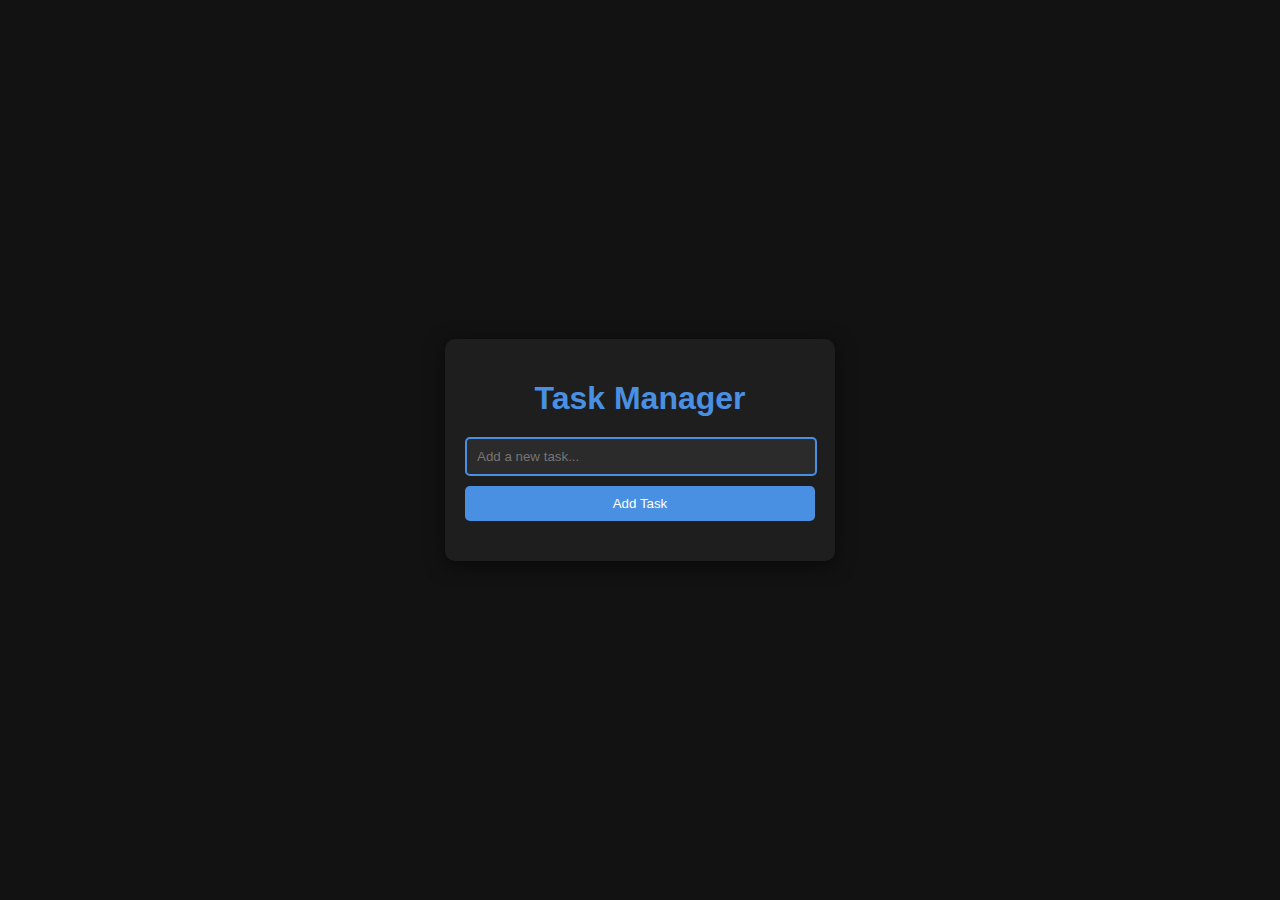
<file: task manager/index.html>
<!DOCTYPE html>
<html lang="en">
<head>
    <meta charset="UTF-8">
    <meta name="viewport" content="width=device-width, initial-scale=1.0">
    <title>Task Manager</title>
    <link rel="stylesheet" href="styles.css">
</head>
<body>
    <div class="container">
        <h1>Task Manager</h1>
        <input type="text" id="taskInput" placeholder="Add a new task..." />
        <button id="addTaskBtn">Add Task</button>
        <ul id="taskList"></ul>
    </div>

    <script src="script.js"></script>
</body>
</html>
</file>
<file: task manager/styles.css>
body {
    font-family: 'Arial', sans-serif;
    background-color: #121212; /* Dark background */
    color: #e0e0e0; /* Light text color */
    display: flex;
    justify-content: center;
    align-items: center;
    height: 100vh;
    margin: 0;
}

.container {
    background: #1e1e1e; /* Slightly lighter dark background for the container */
    padding: 20px;
    border-radius: 10px;
    box-shadow: 0 4px 20px rgba(0, 0, 0, 0.5);
    width: 350px;
    transition: transform 0.3s;
}

.container:hover {
    transform: scale(1.02);
}

h1 {
    text-align: center;
    color: #4a90e2; /* Bright blue for headings */
    margin-bottom: 20px;
}

input {
    width: calc(100% - 22px);
    padding: 10px;
    margin-bottom: 10px;
    border: 2px solid #4a90e2; /* Blue border */
    border-radius: 5px;
    background: #2b2b2b; /* Dark input background */
    color: #e0e0e0; /* Light text color */
    transition: border-color 0.3s;
}

input:focus {
    border-color: #357ab8; /* Focused border color */
    outline: none;
}

button {
    width: 100%;
    padding: 10px;
    background-color: #4a90e2; /* Bright blue for buttons */
    color: white;
    border: none;
    border-radius: 5px;
    cursor: pointer;
    transition: background-color 0.3s;
}

button:hover {
    background-color: #357ab8; /* Darker blue on hover */
}

ul {
    list-style: none;
    padding: 0;
    margin-top: 20px;
}

li {
    display: flex;
    justify-content: space-between;
    align-items: center;
    padding: 10px;
    border-bottom: 1px solid #333; /* Lighter border for better visibility */
    background: #2b2b2b; /* Darker background for list items */
    border-radius: 5px;
    margin: 5px 0;
    transition: background 0.3s;
}

li:hover {
    background: #3a3a3a; /* Slightly lighter on hover */
}

li div {
    display: flex;
}

li button {
    background: #d9534f; /* Red for delete button */
    border: none;
    color: white;
    padding: 5px 10px;
    border-radius: 4px;
    margin-left: 5px;
    transition: background 0.3s;
}

li button:hover {
    background: #c9302c; /* Darker red on hover */
}

.edit-btn {
    background: #5bc0de; /* Light blue for edit button */
}

.edit-btn:hover {
    background: #31b0d5; /* Darker blue on hover */
}
</file>
